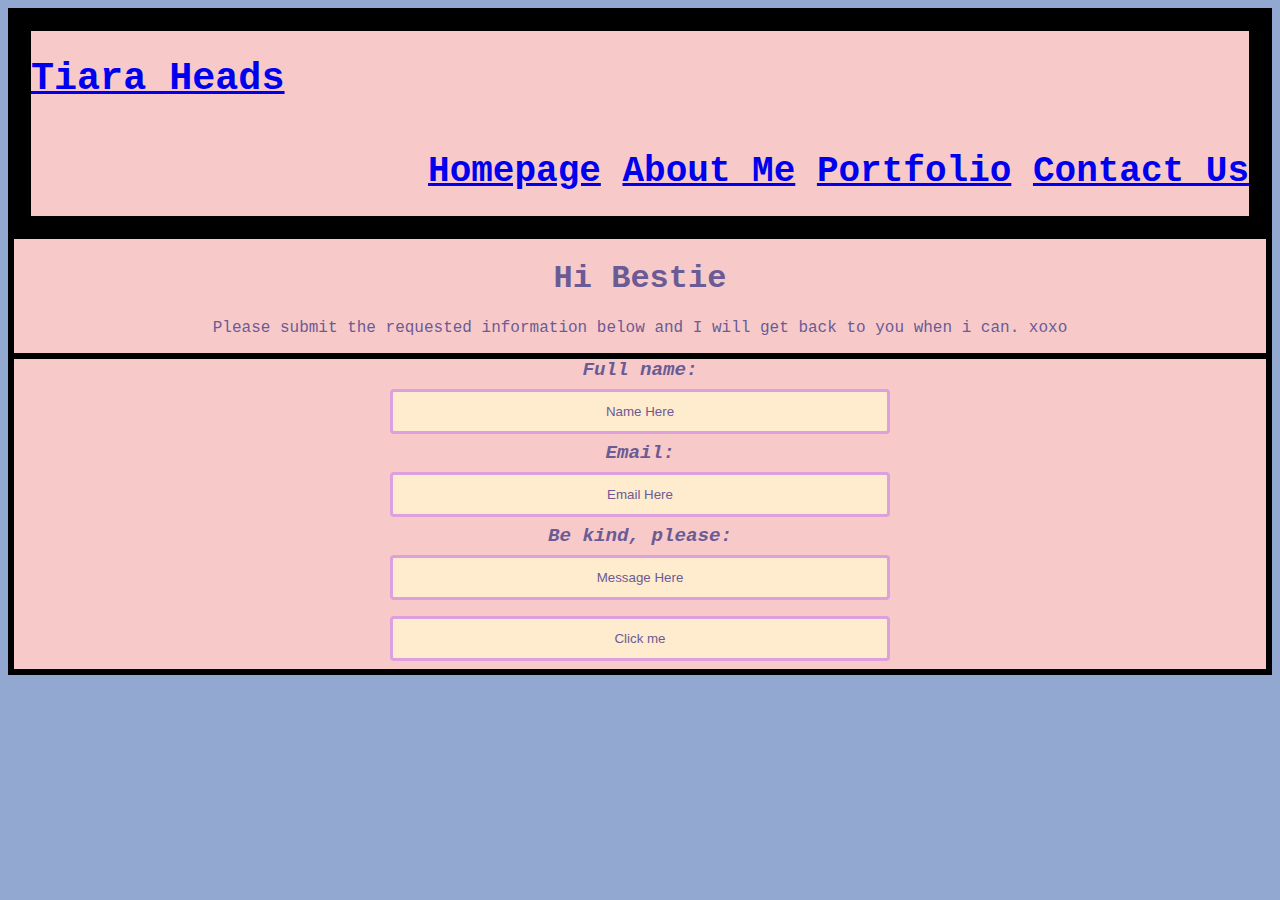
<file: contact.html>
<!DOCTYPE html>
<html lang="en">

<head>
  <title> Tiara Heads</title>
  <script src="Javascript.js"></script>
  <link rel="stylesheet" href="style.css" />
  <meta charset="UTF-8">

</head>

<body>
  <header>
    <span class="name">
      <h1><a href="index.html"> Tiara Heads</a> </h1>
    </span>
    <nav class="links">
      <h1>
        <a href="index.html" id="home">Homepage</a>
        <a href="about.html" id="about">About Me</a>
        <a href="portfolio.html" id="portfolio">Portfolio</a>
        <a href="contact.html" id="contact">Contact Us</a>
      </h1>
    </nav>
  </header>
<div class="besties">
  <p><h1> Hi Bestie</h1></p>
  <p> Please submit the requested information below and I will get back to you when i can. xoxo</p>
</div>
<div class="besties">
  <form id="form">
  <label for="fname">Full name:</label><br>
  <input type="text" id="fname" value="Name Here"><br>
  <label for="email">Email:</label><br>
  <input type="text" id="friend" value="Email Here"><br>
  <label for="message">Be kind, please:</label><br>
  <input type="text" id="message" value="Message Here"><br>
  <input type="submit" name="Submit" id="submit" value="Click me">
</form>
</div>
</body>

</html>
</file>
<file: style.css>
.name{
    text-align: left;
    font-size: larger;
    color:#6B5B95;
    text-decoration-line: underline;

}
body{
    background-color: #92A8D1;
    border: solid,black;
    background-size: 50% auto;
    color:#6B5B95;
    text-align: center;
    font-family:'Courier New', Courier, monospace;
    font-stretch:ultra-expanded;
    font-weight: 400;
    font-display: normal;
}
.links{
    text-align: right;
    font-size: large;
    text-indent: 3%;
    font-display: bold;
    color:#5cbdb9;
    display: grid;
}
header{
    border: solid, black, 20px;
    background-color:#F7CAC9;
}
.main{

    border: solid,black;
    background-color:#F7CAC9;
        background-size: 50% auto;
    color:#6B5B95;
    text-align: center;

}
div{
    border: solid,black;
    background-color:#F7CAC9;
       background-size: 70% auto;
    color:#6B5B95;
}
h2,h3{
    font-size: 30px;
    text-decoration-line: underline;
    text-align: center;
}

.pics{
    width: 175px;
    height: 200px;
    padding-right: 3%;
    padding-left: 3%;
    border-radius: 50%;
}

#photos{
    display: flex;
    justify-content: center;
}

.portpic{
    width: 45rem;
    height: 25rem;
    margin: 4%;
}
#home:hover,#portfolio:hover,#about:hover,#contact:hover{
    background-color: bisque;
    border: #6B5B95 2px double;
}
input {
width: 40%;
border: 3px solid plum;
background-color: blanchedalmond;
border-radius: 4px;
padding: 12px 20px;
margin: 8px 0;
box-sizing: border-box;
text-align: center;
color:#6B5B95;
}
label {
font-style: italic ;
text-shadow: #6B5B95;
font-size: larger;
font-weight: bold;
}
#submit:hover{
    color: darkgrey;
    background-color: silver;
    font-weight: bold;
    font-family: 'Franklin Gothic Medium', 'Arial Narrow', Arial, sans-serif;
    width: 100px;
    height: 100px;
}
#submit{
   transition: width 1s, height 1s;
   cursor: grab;
}
</file>
